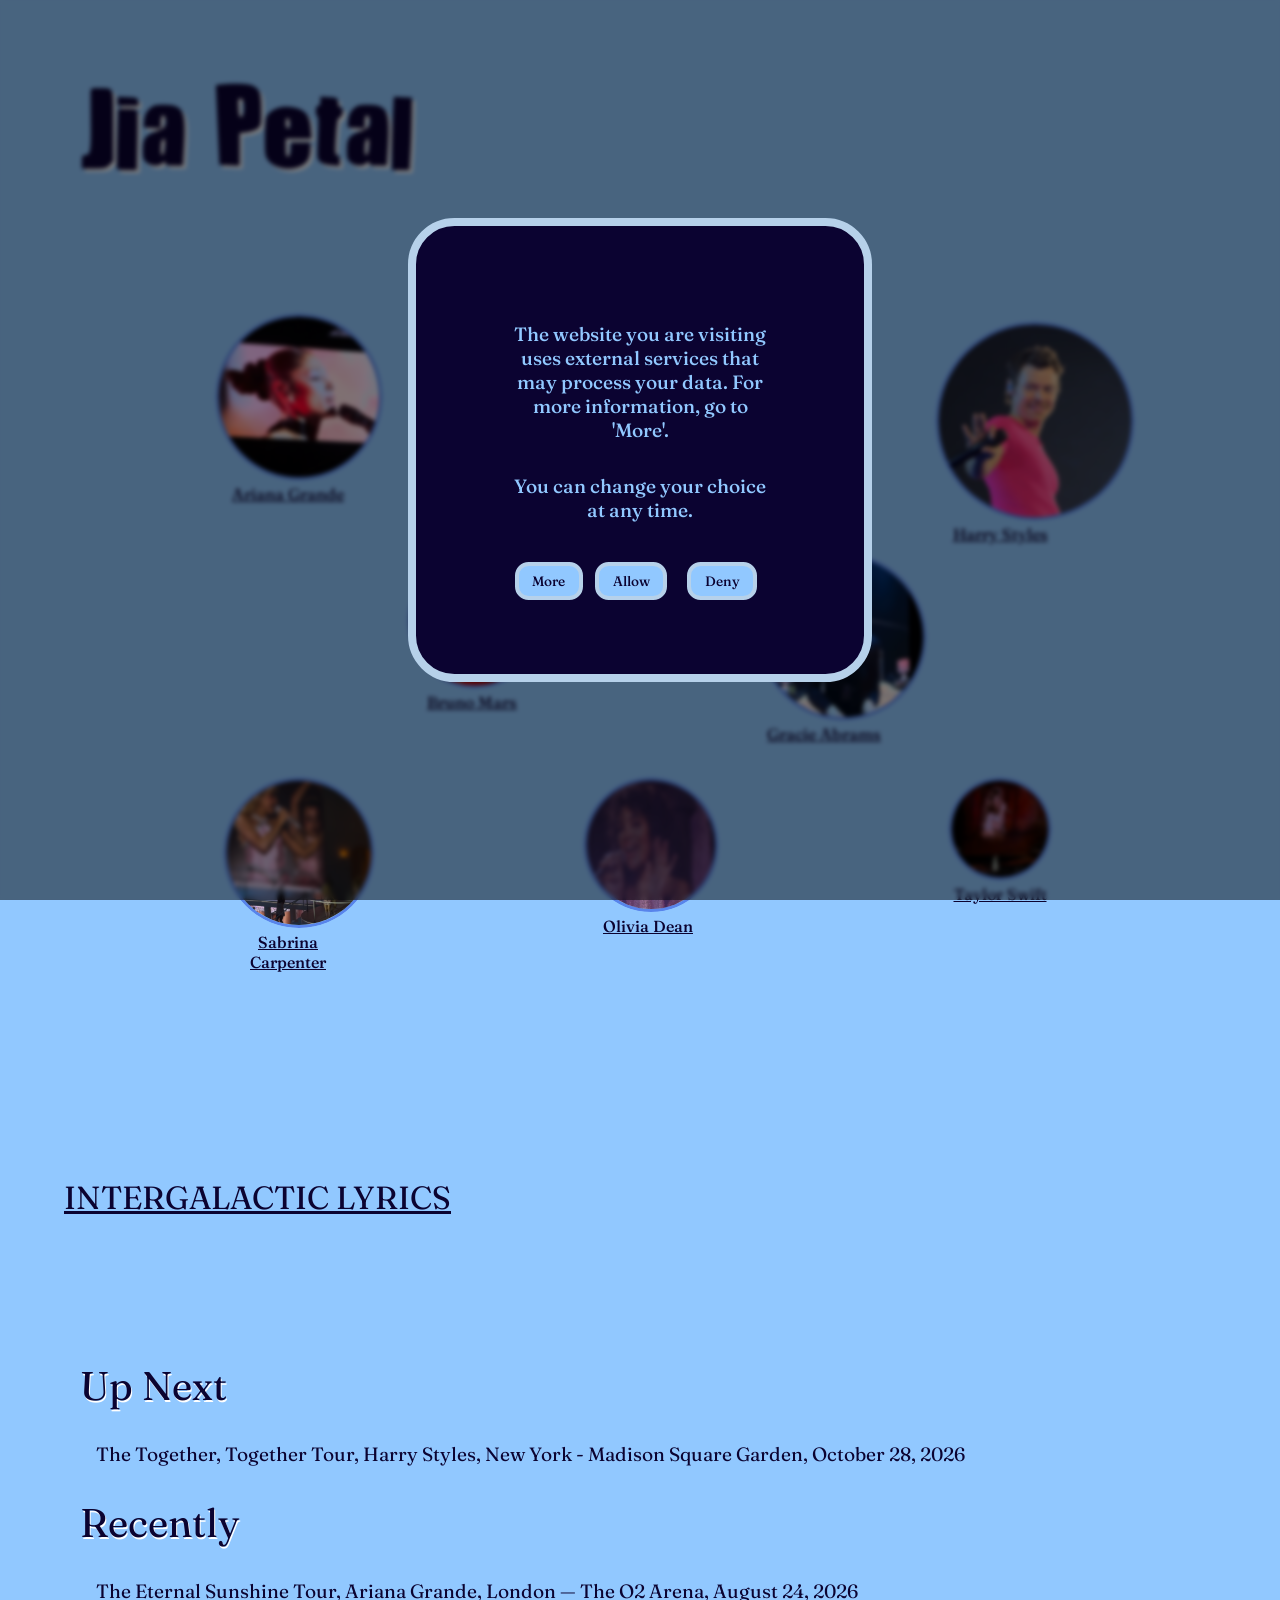
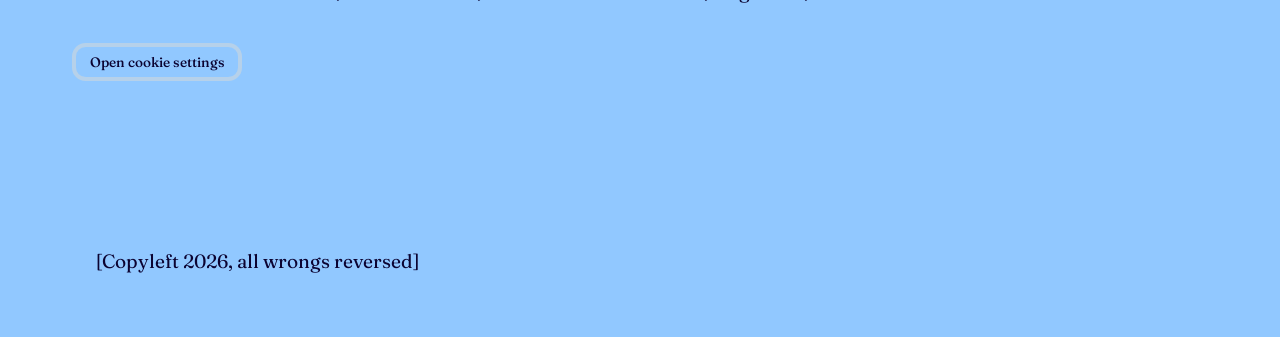
<file: index.html>
<!doctype html>
<html lang="en">
  <head>
    <meta charset="UTF-8" />
    <meta name="viewport" content="width=device-width, initial-scale=1.0" />
    <meta name="author" content="[Jiahui Song]" />
    <meta name="color-scheme" content="dark light" />

    <title>Jia Petal</title>
    <link rel="stylesheet" href="./assets/style/home.css" />
    <link rel="stylesheet" href="./assets/style/general.css" />

    <!-- Importeer het webring component, voeg jouw eigen domein toe in data-page -->
    <!-- <script
      data-page="[https://voorbeeld.nl]"
      src="https://digitaaltuintje.nl/webring.js"
      defer
    ></script> -->
  </head>

  <body>
    <header>
      <h1>Jia Petal</h1>

      <!-- id was ook gebruikt in de deepdive, 
       dat is waarom ik hier wel id heb gebruikt -->

      <dialog id="cookieModal" open>
        <form method="dialog">
          <p class="cookie-text">
            The website you are visiting uses external services that may process
            your data. For more information, go to 'More'.
          </p>

          <p class="cookie-text">You can change your choice at any time.</p>

          <details>
            <summary>
              <span>More</span>
              <span>Back</span>
            </summary>

            <p>
              This website uses cookies to collect information about your
              browsing behaviour.
            </p>

            <p>
              Your data may be shared with external services.

              <a
                href="https://docs.github.com/en/site-policy/privacy-policies/github-cookies"
                >Github</a
              >
              <a href="https://digitaaltuintje.nl/">Digitaaltuintje</a>
            </p>
          </details>

          <button>Allow</button>
          <button type="button">Deny</button>
        </form>
      </dialog>

      <nav>
        <ul>
          <li>
            <a href="ariana.html">
              <img src="Jiapetalcontent/Ariindex.png" alt="Ariana Grande" />
              Ariana Grande
            </a>
          </li>
          <li>
            <a href="billie.html">
              <img src="Jiapetalcontent/Billieindex.png" alt="Billie Eilish" />
              Billie Eilish
            </a>
          </li>
          <li>
            <a href="harry.html">
              <img src="Jiapetalcontent/Harryindex.png" alt="Harry Styles" />
              Harry Styles
            </a>
          </li>
          <li>
            <a href="bruno.html">
              <img src="Jiapetalcontent/Brunoindex.png" alt="Bruno Mars" />
              Bruno Mars
            </a>
          </li>
          <li>
            <a href="gracie.html">
              <img src="Jiapetalcontent/Gracieindex.png" alt="Gracie Abrams" />
              Gracie Abrams
            </a>
          </li>
          <li>
            <a href="sabrina.html">
              <img
                src="Jiapetalcontent/Sabrinaindex.png"
                alt="Sabrina Carpenter"
              />
              Sabrina Carpenter
            </a>
          </li>
          <li>
            <a href="oliviad.html">
              <img src="Jiapetalcontent/OliviaDindex.png" alt="Olivia Dean" />
              Olivia Dean
            </a>
          </li>
          <li>
            <a href="taylor.html">
              <img src="Jiapetalcontent/TaylorSindex.png" alt="Taylor Swift" />
              Taylor Swift
            </a>
          </li>
        </ul>
      </nav>
    </header>

    <main>
      <a href="sprint3typografie/intergalactic.html"> Intergalactic Lyrics </a>

      <article>
        <h2>Up Next</h2>
        <p>
          The Together, Together Tour, Harry Styles, New York - Madison Square
          Garden, October 28, 2026
        </p>
      </article>

      <article>
        <h2>Recently</h2>
        <p>
          The Eternal Sunshine Tour, Ariana Grande, London — The O2 Arena,
          August 24, 2026
        </p>
      </article>
    </main>

    <button commandfor="cookieModal" command="show-modal">
      Open cookie settings
    </button>

    <footer>
      <p>[Copyleft 2026, all wrongs reversed]</p>
    </footer>
  </body>
</html>
</file>
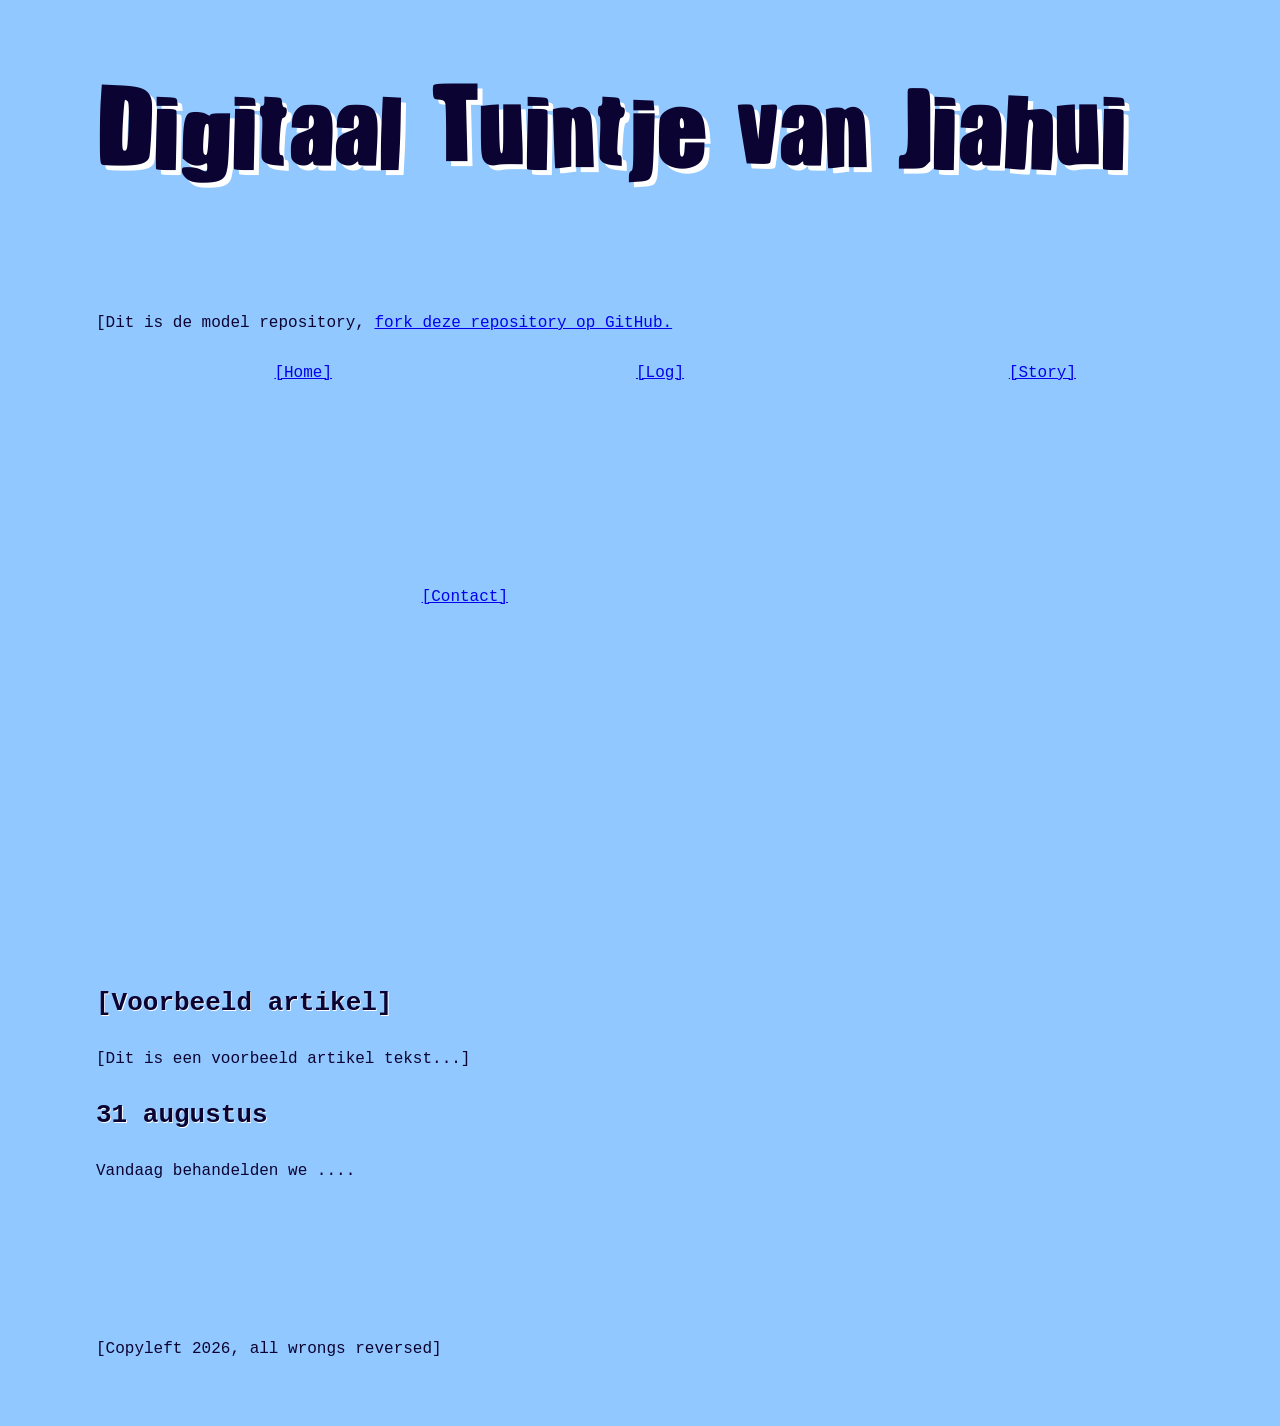
<file: index jiapetal.html>
<!doctype html>
<html lang="en">
  <head>
    <meta charset="UTF-8" />
    <meta name="viewport" content="width=device-width, initial-scale=1.0" />
    <meta name="author" content="[jouw naam]" />
    <meta name="color-scheme" content="dark light" />

    <title>[Digitaal Tuintje van Jiahui]</title>
    <link rel="stylesheet" href="./assets/style/normal.css" />

    <!-- Importeer het webring component, voeg jouw eigen domein toe in data-page -->
    <script
      data-page="[https://voorbeeld.nl]"
      src="https://digitaaltuintje.nl/webring.js"
      defer
    ></script>
  </head>
  <body>
    <header>
      <h1>[Digitaal Tuintje van Jiahui]</h1>

      <p>
        [Dit is de model repository,
        <a href="https://github.com/CMDA/model"
          >fork deze repository op GitHub.</a
        >
      </p>

      <nav>
        <ul>
          <li><a href="/">[Home]</a></li>
          <li><a href="/log.html">[Log]</a></li>
          <li><a href="/story.html">[Story]</a></li>
          <li><a href="/contact.html">[Contact]</a></li>
        </ul>
      </nav>
    </header>

    <main>
      <article>
        <h2>[Voorbeeld artikel]</h2>
        <p>[Dit is een voorbeeld artikel tekst...]</p>
      </article>

      <article>
        <h2>31 augustus</h2>
        <p>Vandaag behandelden we ....</p>
      </article>
    </main>

    <footer>
      <p>[Copyleft 2026, all wrongs reversed]</p>
    </footer>
  </body>
</html>
</file>
<file: assets/style/home.css>
/**********
•⁠  ⁠MARK: Body
**********/

/* bron background repeat: https://developer.m
ozilla.org/en-US/docs/Web/CSS/Guides/Backgrounds_and_borders */
body {
  font-family: "fraunces", tahoma, sans-serif;
  background-color: var(--background-color);
  color: var(--text-color);
  margin: var(--whitespace-l);
  background-image: var(--background-image);
  background-repeat: repeat-y;
  background-position: top center;
  background-size: 100% auto;
}

h1 {
  font-family: "impacted", tahoma, sans-serif;
  font-size: 5.5em;
  color: var(--text-color);
  text-shadow: 0.02em 0.02em var(--text-shadow-h-home);
  margin: var(--whitespace-s);
  margin-bottom: 1em;
}

/* bron font:  https://www.dafont.com/impacted-hr.font?back=theme  */

@keyframes --the-animation {
  0% {
    translate: 0 0;
    font-weight: 400;
  }

  100% {
    translate: 1em 0;
    font-weight: 700;
  }
}

/* bronfont frances: https://fonts.google.com/specimen/Fraunces?preview.script=Latn  */

h2 {
  font-family: "fraunces";
  font-size: 2.05em;
  font-weight: 400;
  color: var(--text-color);
  text-shadow: 0.03em 0.04em var(--text-shadow-h-home);
  margin: var(--whitespace-s);

  @media (prefers-reduced-motion: no-preference) {
    animation-name: --the-animation;
    animation-duration: 3s;
    animation-iteration-count: infinite;
    animation-timing-function: ease-in-out;
    animation-direction: alternate;
  }
}

p {
  font-size: 1.05em;
}

/**********
•⁠  ⁠MARK: UL
**********/

ul {
  margin-bottom: 17em;
  padding: 0;
  list-style-type: "";
  display: grid;
  grid-template-columns: 1fr 1fr 1fr 1fr;
  grid-row: 1fr 1fr 1fr 1fr 1fr 1fr 1fr 1fr;
  gap: 3em;
}

li {
  width: 6em;
  height: 6em;
  padding: 0;
  text-align: center;
  margin: auto;
  font-weight: bold;
}

li img {
  width: 6em;
  height: 6em;
  object-fit: cover;
  clip-path: circle(50%);
  border-radius: 50%;
  border: 0.2em solid var(--li-border-color);
}
/* - bron circle clippath:

https://developer.mozilla.org/en-US/docs/Web/CSS/Reference/Properties/clip-path

- bron object fit: https://www.google.com/search?q=foto+niet+misvormen+code&oq=
foto+niet+misvormen+code+&gs_lcrp=EgZjaHJvbWUyBggAEEUYOTIHCAEQIRigATIHCAIQIRigAd
IBCDYwMzhqMGo0qAIAsAIB&sourceid=chrome&source=chrome.ob&ie=UTF-8

Google gemini^ */

li a:hover img {
  border-color: var(--a-extra-color);
}

li:nth-of-type(1) {
  grid-column-start: 1;
  grid-column-end: 2;
  grid-row: 1;
}

li:nth-of-type(1) img {
  width: 9em;
  height: 9em;
}
/* ariana^ */

li:nth-of-type(2) {
  grid-column-start: 3;
  grid-column-end: 4;
  grid-row: 2;
}

li:nth-of-type(2) img {
  width: 8em;
  height: 8em;
}
/* billie^ */

li:nth-of-type(3) {
  grid-column-start: 1;
  grid-column-end: 2;
  grid-row: 3;
}

li:nth-of-type(3) img {
  width: 10em;
  height: 10em;
}
/* harry^ */

li:nth-of-type(4) {
  grid-column-start: 3;
  grid-column-end: 4;
  grid-row: 4;
}

li:nth-of-type(4) img {
  width: 6em;
  height: 6em;
}
/* bruno^ */

li:nth-of-type(5) {
  grid-column-start: 1;
  grid-column-end: 2;
  grid-row: 5;
}

li:nth-of-type(5) img {
  width: 8em;
  height: 8em;
}
/* gracie^ */

li:nth-of-type(6) {
  grid-column-start: 3;
  grid-column-end: 4;
  grid-row: 6;
}

li:nth-of-type(6) img {
  width: 7em;
  height: 7em;
}
/* sabrina^ */

li:nth-of-type(7) {
  grid-column-start: 1;
  grid-column-end: 2;
  grid-row: 7;
}

li:nth-of-type(7) img {
  width: 6em;
  height: 6em;
}
/* oliviaD^ */

li:nth-of-type(8) {
  grid-column-start: 3;
  grid-column-end: 4;
  grid-row: 8;
}

li:nth-of-type(8) img {
  width: 5em;
  height: 5em;
}
/* taylorS^ */

/**********
•⁠  ⁠MARK: Cookies
**********/

dialog {
  background-color: var(--dialog-backgroundcolor);
  color: var(--dialog-text);
  border: 0.5em solid var(--dialog-border);
  border-radius: 10%;
  position: fixed;
  z-index: 10;
  width: 18em;
  max-width: 23em;
  padding: 3em;
  margin: auto;
  text-align: center;
  font-weight: 500;
  top: 0;
  right: 0;
  bottom: 0;
  left: 0;
}

dialog:focus {
  color: var(--a-extra-color);
  outline: 0.2em dashed var(--a-extra-color);
}

dialog::backdrop {
  background-color: rgb(0 0 0 / 50%);
  backdrop-filter: blur(2px);
}

body:has(dialog[open])::before {
  content: "";
  position: fixed;
  background-color: rgb(0 0 0 / 50%);
  backdrop-filter: blur(2px);
  z-index: 9;
  top: 0;
  right: 0;
  bottom: 0;
  left: 0;
}

button {
  font-family: "fraunces", tahoma, sans-serif;
  font-weight: 500;
  background-color: var(--button-background);
  color: var(--buttonmenu-text);
  border: 0.3em solid var(--dialog-border);
  border-radius: 1em;
  padding: 0.5em 1em;
  cursor: pointer;
  margin: var(--whitespace-xs);
  font-size: 0.85em;

  &:hover {
    background-color: var(--dialog-backgroundcolor);
    color: var(--a-extra-color);
    transition: 1s;
  }

  &:focus {
    color: var(--a-extra-color);
    outline: 0.2em dashed var(--a-extra-color);
  }
}

summary {
  background-color: var(--button-background);
  color: var(--buttonmenu-text);
  border: 0.3em solid var(--dialog-border);
  border-radius: 1em;
  padding: 0.5em 1em;
  cursor: pointer;
  font-weight: 500;
  display: inline-block;
  list-style: none;
  font-size: 0.85em;

  &:hover {
    background-color: var(--dialog-backgroundcolor);
    color: var(--a-extra-color);
    transition: 1s;
  }

  &:focus {
    color: var(--a-extra-color);
    outline: 0.2em dashed var(--a-extra-color);
  }

  & span:last-child {
    display: none;
  }
}

details {
  display: inline-block;
}

details[open] summary span:first-child {
  display: none;
}

details[open] summary span:last-child {
  display: inline;
}

form:has(details[open]) .cookie-text {
  display: none;
}

a {
  color: var(--a-text-color);
  font-weight: 500;

  &:visited {
    color: var(--a-text-color);
  }

  &:hover {
    color: var(--a-extra-color);
    transition: 1s;
  }

  &:focus {
    color: var(--a-extra-color);
    outline: 0.2em dashed var(--a-extra-color);
  }
}

dialog a {
  color: var(--button-background);

  &:visited {
    color: var(--button-background);
  }

  &:hover {
    color: var(--a-extra-color);
    transition: 1s;
  }

  &:focus {
    color: var(--a-extra-color);
  }
}

main {
  a {
    font-size: 1.5em;
    font-weight: 400;
    text-transform: uppercase;
    font-family: "fraunces", tahoma, sans-serif;
    transition: 2s;
    display: inline-block;
    margin-bottom: 4em;

    &:hover {
      font-weight: 500;
      letter-spacing: 0.3em;
    }
  }
}

/**********
•⁠  ⁠MARK: UL >60em
**********/

@media (width > 60rem) {
  h1 {
    font-size: 8em;
  }

  h2 {
    font-size: 2.5em;
  }

  p {
    font-size: 1.2em;
  }
  ul {
    margin-bottom: 17em;
    padding: 0;
    list-style-type: "";
    display: grid;
    grid-template-columns: 1fr 1fr 1fr 1fr 1fr 1fr 1fr;
    gap: 2;
  }

  li {
    width: 8em;
    height: 8em;
    padding: 0;
    text-align: center;
    margin: auto;
    font-weight: bold;
  }

  li img {
    width: 8em;
    height: 8em;
    object-fit: cover;
    clip-path: circle(50%);
    border-radius: 50%;
    border: 0.2em solid var(--li-border-color);
  }
  /* - bron circle clippath:

https://developer.mozilla.org/en-US/docs/Web/CSS/Reference/Properties/clip-path

- bron object fit: https://www.google.com/search?q=foto+niet+misvormen+code&oq=
foto+niet+misvormen+code+&gs_lcrp=EgZjaHJvbWUyBggAEEUYOTIHCAEQIRigATIHCAIQIRigAd
IBCDYwMzhqMGo0qAIAsAIB&sourceid=chrome&source=chrome.ob&ie=UTF-8

Google gemini^ */

  li a:hover img {
    border-color: var(--a-extra-color);
  }

  li:nth-of-type(1) {
    grid-column-start: 2;
    grid-column-end: 3;
    grid-row: 1;
    width: 9em;
    height: 9em;
  }

  li:nth-of-type(1) img {
    width: 10em;
    height: 10em;
  }
  /* ariana^ */

  li:nth-of-type(2) {
    grid-column-start: 4;
    grid-column-end: 5;
    grid-row: 1;
  }
  li:nth-of-type(2) img {
    width: 8em;
    height: 8em;
  }
  /* billie^ */

  li:nth-of-type(3) {
    grid-column-start: 6;
    grid-column-end: 7;
    grid-row: 1;
  }
  li:nth-of-type(3) img {
    width: 12em;
    height: 12em;
  }

  /* harry^ */

  li:nth-of-type(4) {
    grid-column-start: 3;
    grid-column-end: 4;
    grid-row: 3;
  }

  li:nth-of-type(4) img {
    width: 8em;
    height: 8em;
  }
  /* bruno^ */

  li:nth-of-type(5) {
    grid-column-start: 5;
    grid-column-end: 6;
    grid-row: 3;
  }

  li:nth-of-type(5) img {
    width: 10em;
    height: 10em;
  }

  /* gracie^ */

  li:nth-of-type(6) {
    grid-column-start: 2;
    grid-column-end: 3;
    grid-row: 5;
  }

  li:nth-of-type(6) img {
    width: 9em;
    height: 9em;
  }
  /* sabrina^ */

  li:nth-of-type(7) {
    grid-column-start: 4;
    grid-column-end: 5;
    grid-row: 5;
  }

  li:nth-of-type(7) img {
    width: 8em;
    height: 8em;
  }
  /* oliviaD^ */

  li:nth-of-type(8) {
    grid-column-start: 6;
    grid-column-end: 7;
    grid-row: 5;
  }
  li:nth-of-type(8) img {
    width: 6em;
    height: 6em;
  }
  /* taylorS^ */

  /**********
•⁠  ⁠MARK: P & Footer
**********/
  p {
    margin: var(--whitespace-m);
  }

  footer {
    margin-top: 10em;
  }

  /**********
•⁠  ⁠MARK: Cookies >60em
**********/

  dialog {
    width: 20em;
    height: 20em;
    padding: 4em;
  }
}

main {
  a {
    font-size: 2em;
  }
}

/* bron toevoegen en hier annoteren met commans sles */
</file>
<file: assets/style/general.css>
/**********
•⁠  ⁠MARK: Custom properties
**********/

html {
  color-scheme: light dark;

  --background-color: light-dark(rgb(145, 200, 255), rgb(11, 3, 49));
  --background-button: light-dark(rgb(11, 3, 49), rgb(145, 200, 255));
  --background-image: light-dark(
    url("../type/CloudsV3.png"),
    url("../type/Cloud-darkV3.png")
  );
  --text-color: light-dark(rgb(11, 3, 49), rgb(145, 200, 255));
  --li-border-color: light-dark(rgb(88, 132, 235), rgb(182, 209, 234));
  --text-shadow: light-dark(rgb(88, 132, 235), rgb(28, 58, 170));
  --text-shadow-h-home: light-dark(rgb(255, 255, 255), rgb(28, 58, 170));
  --a-text-color: light-dark(rgb(11, 3, 49), rgb(164, 183, 205));
  --a-extra-color: light-dark(rgb(255, 0, 174), rgb(255, 242, 0));
  --menu-color: light-dark(rgb(145, 200, 255), rgb(88, 132, 235));
  --button-text: light-dark(rgb(145, 200, 255), rgb(11, 3, 49));

  --whitespace-s: 1rem;
  --whitespace-xs: calc(var(--whitespace-s) * 0.5);
  --whitespace-m: calc(var(--whitespace-s) * 2);
  --whitespace-l: calc(var(--whitespace-s) * 4);
  --whitespace-xl: calc(var(--whitespace-s) * 6);

  /* Cookies knop en pause en play button styling hieronder */

  --dialog-backgroundcolor: light-dark(rgb(11, 3, 49), rgb(145, 200, 255));
  --dialog-border: light-dark(rgb(182, 209, 234), rgb(255, 255, 255));
  --dialog-text: light-dark(rgb(145, 200, 255), rgb(11, 3, 49));

  --button-background: light-dark(rgb(145, 200, 255), rgb(11, 3, 49));
  --buttonmenu-text: light-dark(rgb(11, 3, 49), rgb(145, 200, 255));
}
/**********
•⁠  ⁠MARK: Fonts
**********/

@font-face {
  font-family: "impacted";
  src: url(../type/IMPACTED.ttf);
  font-weight: 700;
  font-style: normal;
}

@font-face {
  font-family: "fraunces";
  src: url(../type/Fraunces/Fraunces-VariableFont_SOFT\,WONK\,opsz\,wght.ttf);
  font-weight: 100 900;
  font-style: normal;
}

/* bronfont frances: https://fonts.google.com/specimen/Fraunces?preview.script=Latn 
bron font impacted:  https://www.dafont.com/impacted-hr.font?back=theme  */
</file>
<file: assets/style/normal.css>
html {
  color-scheme: light dark;
  --background-color: rgb(145, 200, 255);
  --text-color: rgb(11, 3, 49);
  --li-border-color: #5884eb;
  --text-shadow: rgb(255, 255, 255);

  --whitespace-s: 1rem;
  --whitespace-xs: calc(var(--whitespace-s) * 0.5);
  --whitespace-m: calc(var(--whitespace-s) * 2);
  --whitespace-l: calc(var(--whitespace-s) * 4);
  --whitespace-xl: calc(var(--whitespace-s) * 6);
}

@media (prefers-color-scheme: dark) {
  html {
    --background-color: rgb(11, 3, 49);
    --text-color: rgb(145, 200, 255);
    --li-border-color: rgb(182, 209, 234);
    --text-shadow: rgb(28, 58, 170);
  }
}

@font-face {
  font-family: "impacted";
  src: url(../type/IMPACTED.ttf);
  font-weight: 700;
  font-style: normal;
}

body {
  font-family: monospace, tahoma, sans-serif;
  background-color: var(--background-color);
  color: var(--text-color);
  margin: var(--whitespace-l);
}

h1 {
  font-family: "impacted", tahoma, sans-serif;
  font-size: 8em;
  color: var(--text-color);
  text-shadow: 0.04em 0.04em var(--text-shadow);
  margin: var(--whitespace-m);
  margin-bottom: 1em;
}

/* bron font:  https://www.dafont.com/impacted-hr.font?back=theme  */

h2 {
  font-family: monospace;
  font-size: 2em;
  color: var(--text-color);
  text-shadow: 0.03em 0.04em var(--text-shadow);
  margin: var(--whitespace-m);
}

ul {
  margin: var(--whitespace-m);
  margin-bottom: 17em;
  padding: 0;
  list-style-type: "";
  display: grid;
  grid-template-columns: 1fr 1fr 1fr 1fr 1fr 1fr 1fr 1fr;
  grid-row: 1fr 1fr 1fr 1fr 1fr 1fr;
  gap: 3em;
}

a:hover {
  color: rgb(255, 242, 0);
}

a:focus {
  color: rgb(255, 242, 0);
  outline: 0.2em dashed rgb(255, 242, 0);
}

li {
  width: 8em;
  height: 8em;
  padding: 0;
  text-align: right;
}

li img {
  width: 8em;
  height: 8em;
  object-fit: cover;
  clip-path: circle(50%);

  border-radius: 50%;
  border: 0.2em solid var(--li-border-color);
}
/* - bron circle clippath:

https://developer.mozilla.org/en-US/docs/Web/CSS/Reference/Properties/clip-path

- bron object fit: https://www.google.com/search?q=foto+niet+misvormen+code&oq=
foto+niet+misvormen+code+&gs_lcrp=EgZjaHJvbWUyBggAEEUYOTIHCAEQIRigATIHCAIQIRigAd
IBCDYwMzhqMGo0qAIAsAIB&sourceid=chrome&source=chrome.ob&ie=UTF-8

Google gemini^ */

li a:hover img {
  border-color: rgb(255, 242, 0);
}

li:nth-of-type(1) {
  grid-column-start: 2;
  grid-column-end: 3;
  grid-row: 1;
}
/* ariana^ */

li:nth-of-type(2) {
  grid-column-start: 4;
  grid-column-end: 5;
  grid-row: 1;
}
/* billie^ */

li:nth-of-type(3) {
  grid-column-start: 7;
  grid-column-end: 8;
  grid-row: 1;
}

/* harry^ */

li:nth-of-type(4) {
  grid-column-start: 3;
  grid-column-end: 4;
  grid-row: 3;
}
/* bruno^ */

li:nth-of-type(5) {
  grid-column-start: 6;
  grid-column-end: 7;
  grid-row: 3;
}
/* gracie^ */

li:nth-of-type(6) {
  grid-column-start: 2;
  grid-column-end: 3;
  grid-row: 5;
}
/* sabrina^ */

li:nth-of-type(7) {
  grid-column-start: 4;
  grid-column-end: 5;
  grid-row: 5;
}
/* oliviaD^ */

li:nth-of-type(8) {
  grid-column-start: 7;
  grid-column-end: 8;
  grid-row: 5;
}
/* taylorS^ */

p {
  margin: var(--whitespace-m);
}

img,
svg {
  width: 10em;
  height: 10em;
  clip-path: circle(50%);
  margin: var(--whitespace-m);
  object-fit: cover;
  border-radius: 50%;
  border: 0.2em solid var(--li-border-color);
}

/* voor content op artiesten pagina^ */

video {
  width: 10em;
  height: 10em;
  object-fit: cover;
  clip-path: circle(50%);
  margin: var(--whitespace-m);
  transform: rotate(90deg);
  border-radius: 50%;
  border: 0.2em solid var(--li-border-color);
}

/* voor content op artiesten pagina^ */

footer {
  margin-top: 10em;
}

/* bron toevoegen en hier annoteren met commans sles */
</file>
